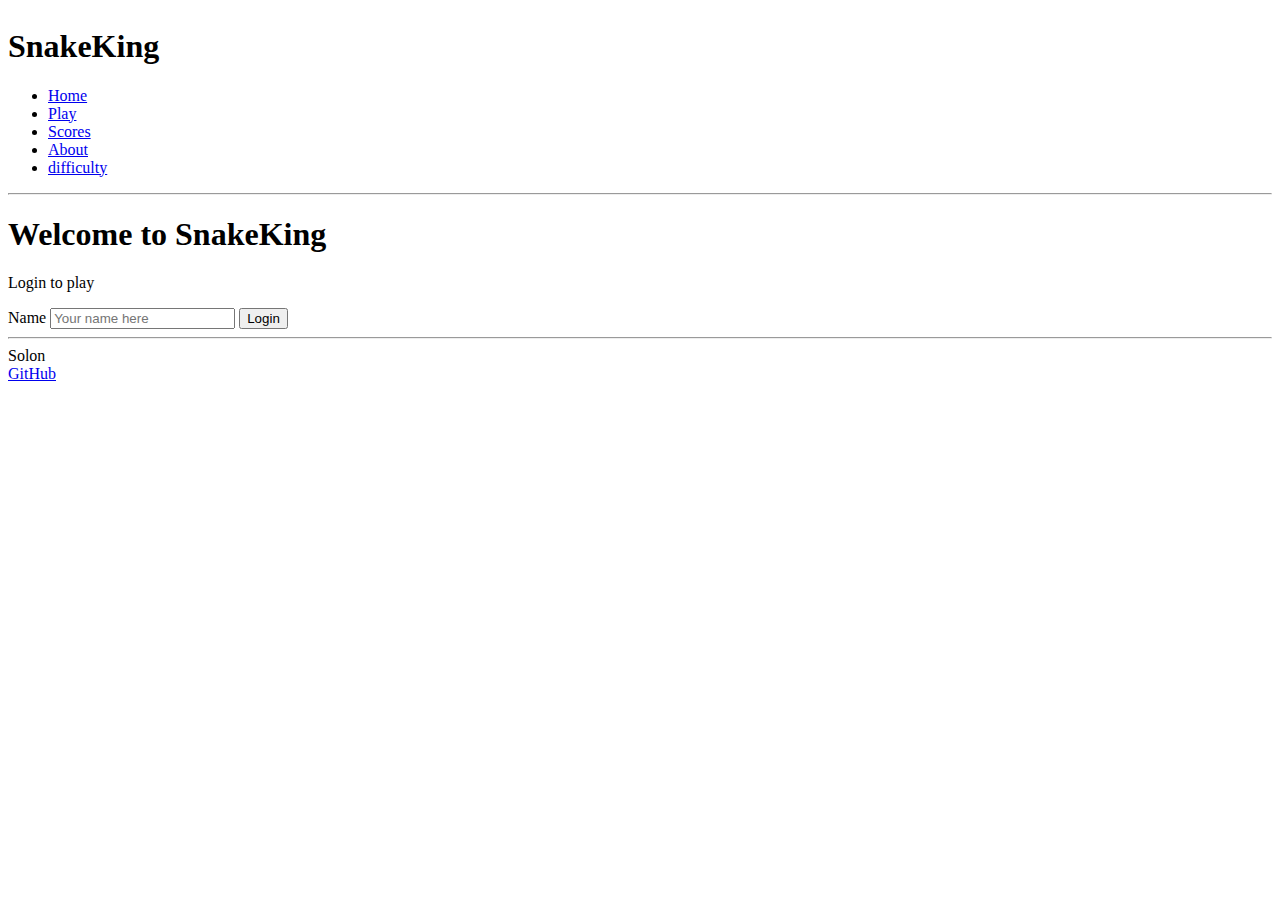
<file: simon-html/index.html>
<!DOCTYPE html>
<html lang="en">
  <head>
    <meta charset="UTF-8" />
    <!-- Tell browsers not to scale the viewport automatically -->
    <meta name="viewport" content="width=device-width, initial-scale=1.0" />
    <title>SnakeKing HTML</title>
    <link rel="icon" href="favicon.ico" />
  </head>
  <body>
    <!-- Use header, main, and footer elements to give semantic structure -->
    <header>
      <h1>SnakeKing<sup></sup></h1>

      <!-- Navigation elements -->
      <nav>
        <!-- Menu is a semantic alternative to <ul> that represents an interaction -->
        <menu>
          <li><a href="index.html">Home</a></li>
          <li><a href="play.html">Play</a></li>
          <li><a href="scores.html">Scores</a></li>
          <li><a href="about.html">About</a></li>
          <li><a href="difficulty">difficulty</a></li>
        </menu>
      </nav>

      <!-- Since we don't have the ability to style we use old style HTML to give some visual formatting -->
      <hr />
    </header>

    <main>
      <h1>Welcome to 
        SnakeKing
      </h1>
      <p>Login to play</p>
      <form method="get" action="difficulty.html">
        <label for="name">Name</label>
        <input type="text" id="name" placeholder="Your name here" />
        <button type="submit">Login</button>
      </form>
    </main>

    <footer>
      <hr />
      <span class="text-reset">Solon</span>
      <br />
      <a href="https://github.com/Solon-B/cs260-BYU">GitHub</a>
    </footer>
  </body>
</html>
</file>
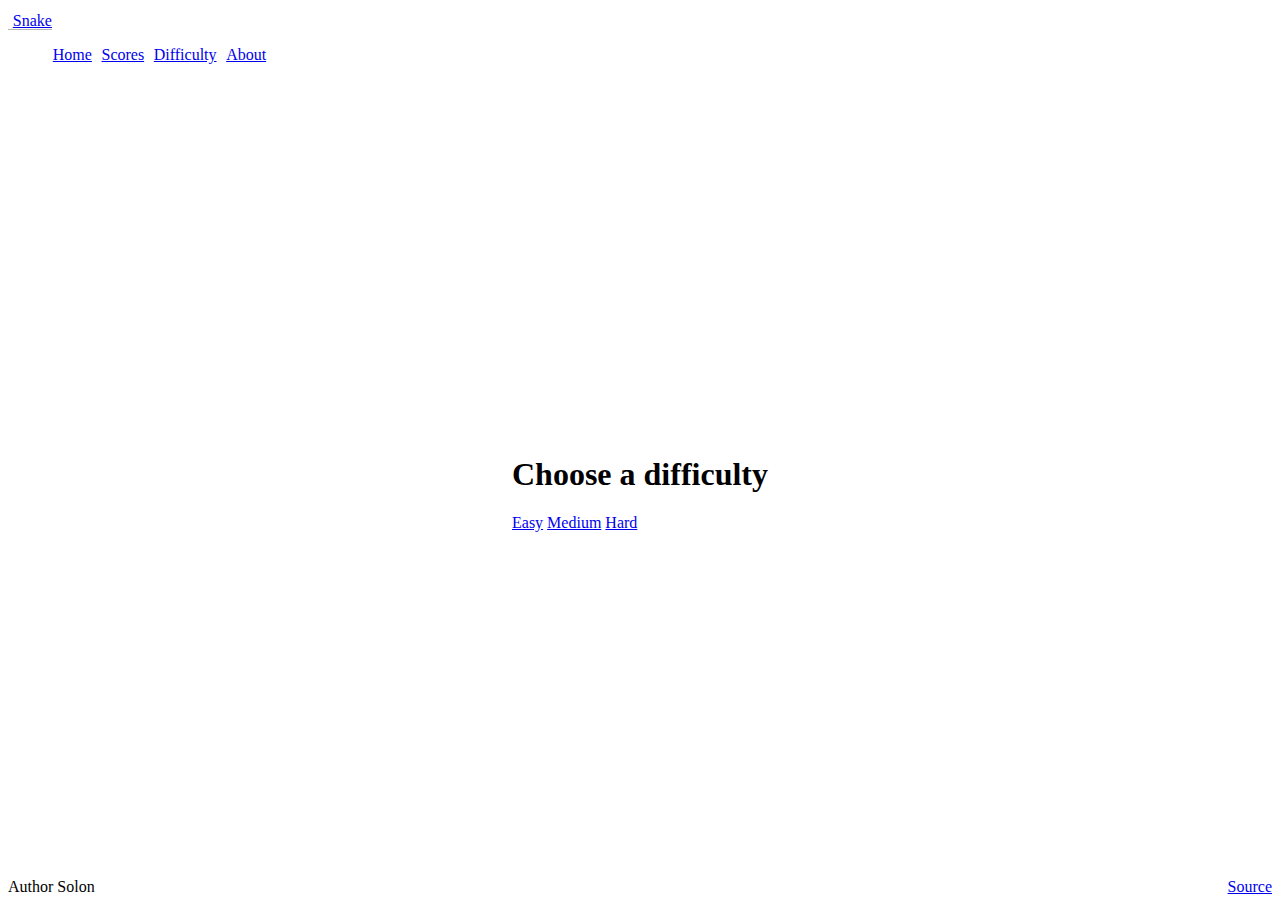
<file: difficulty.html>
<!DOCTYPE html>
<html lang="en">
  <head>
    <meta charset="UTF-8" />
    <!-- Tell browsers not to scale the viewport automatically -->
    <meta name="viewport" content="width=device-width, initial-scale=1.0" />
    <title>SnakeKing CSS</title>
    <link rel="icon" href="favicon.ico" />

    <link rel="stylesheet" href="main.css" />

    <!-- Include bootstrap CSS framework -->
    <link
      href="https://cdn.jsdelivr.net/npm/bootstrap@5.2.2/dist/css/bootstrap.min.css"
      rel="stylesheet"
      integrity="sha384-Zenh87qX5JnK2Jl0vWa8Ck2rdkQ2Bzep5IDxbcnCeuOxjzrPF/et3URy9Bv1WTRi"
      crossorigin="anonymous"
    />
  </head>
  <body class="bg-primary text-light">
    <header class="container-fluid">
      <nav class="navbar fixed-top navbar-dark">
        <a class="navbar-brand" href="index.html">Snake<sup></sup></a>
        <menu class="navbar-nav">
          <li class="nav-item">
            <a class="nav-link active" href="index.html">Home</a>
          </li>
          <li class="nav-item">
            <a class="nav-link" href="scores.html">Scores</a>
          </li>
          <li class="nav-item">
            <a class="nav-link" href="difficulty.html">Difficulty</a>
          </li>
          <li class="nav-item">
            <a class="nav-link" href="about.html">About</a>
          </li>

        </menu>
      </nav>
    </header>



    <main class="container-fluid bg-dark text-center">
      <div>
        <h1>Choose a difficulty</h1>
        <p></p>
      
        <a href="play_easy.html" class="btn btn-success">Easy</a>
        <a href="play_medium.html" class="btn btn-warning">Medium</a>
        <a href="play_hard.html" class="btn btn-danger">Hard</a>
      </div>
      
      </main>




    <footer class="bg-dark text-white-50">
        <div class="container-fluid">
          <span class="text-reset">Author Solon</span>
          <a class="text-reset" href="https://github.com/Solon-B/cs260-BYU">Source</a>
        </div>
      </footer>
</file>
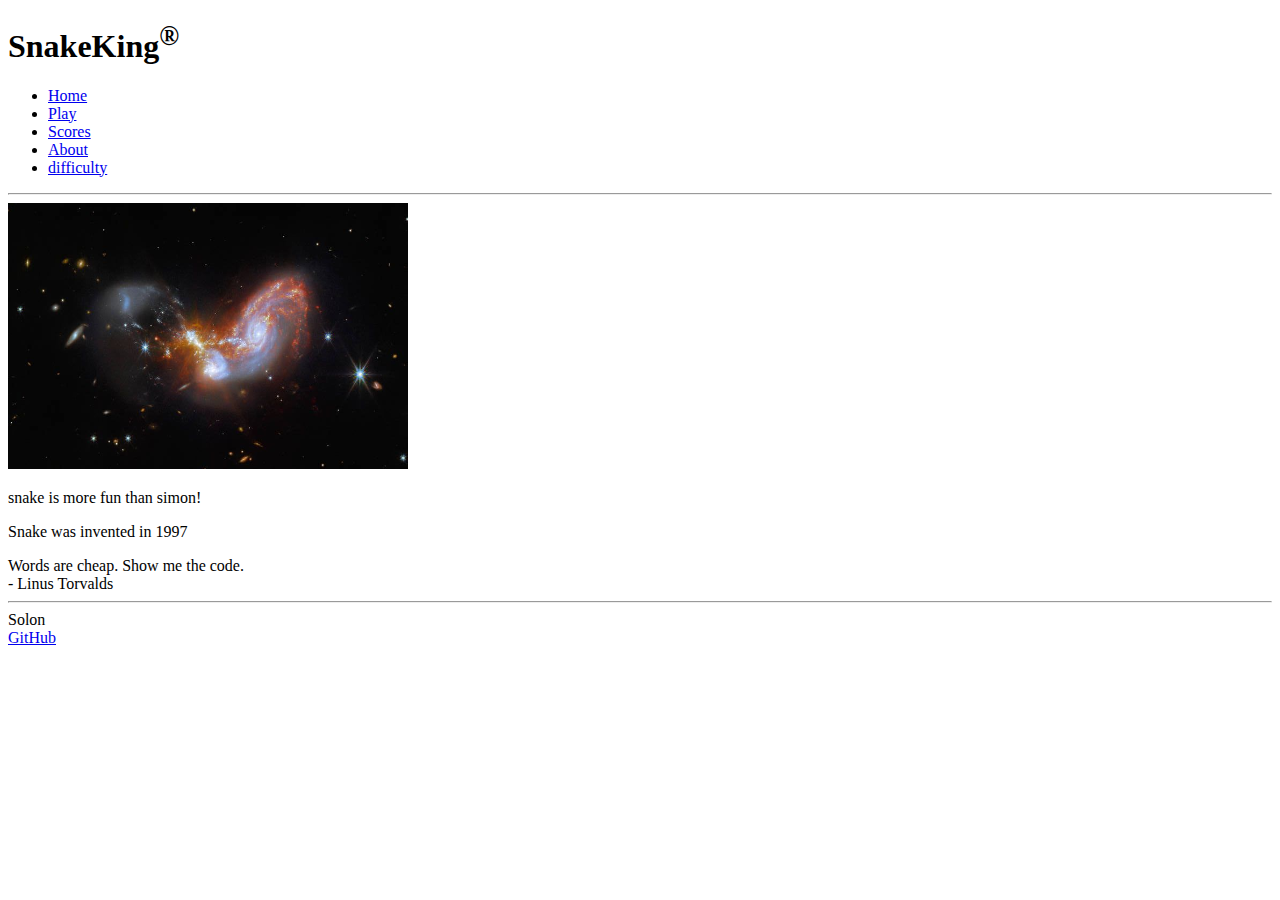
<file: simon-html/about.html>
<!DOCTYPE html>
<html lang="en">
  <head>
    <meta charset="UTF-8" />
    <meta name="viewport" content="width=device-width, initial-scale=1.0" />
    <title>About</title>
    <link rel="icon" href="favicon.ico" />
  </head>
  <body>
    <header>
      <h1>SnakeKing<sup>&reg;</sup></h1>

      <nav>
        <menu>
          <li><a href="index.html">Home</a></li>
          <li><a href="play.html">Play</a></li>
          <li><a href="scores.html">Scores</a></li>
          <li><a href="about.html">About</a></li>
          <li><a href="difficulty.html">difficulty</a></li>
        </menu>
      </nav>

      <hr />
    </header>

    <main>
      <div id="picture" class="picture-box"><img width="400px" src="space.jpg" alt="random" /></div>

      <p>
        snake is more fun than simon!
      </p>

      <p>
        Snake was invented in 1997
      </p>

      <div id="quote">
        <div>Words are cheap. Show me the code.</div>
        <div>- Linus Torvalds</div>
      </div>
    </main>

    <footer>
      <hr />
      <span class="text-reset">Solon</span>
      <br />
      <a href="https://github.com/Solon-B/cs260-BYU">GitHub</a>
    </footer>
  </body>
</html>
</file>
<file: main.css>
body {
  display: flex;
  flex-direction: column;
  min-width: 300px;
}

header {
  flex: 0 80px;
}

main {
  flex: 1 calc(100vh - 110px);
  display: flex;
  flex-direction: column;
  align-items: center;
  justify-content: space-around;
}

footer {
  flex: 0 30px;
}

menu {
  flex: 1;
  display: flex;
  /*  overwrite Bootstrap so the menu does not wrap */
  flex-direction: row !important;
  list-style: none;
}

.navbar-brand {
  padding-left: 0.3em;
  border-bottom: solid rgb(182, 182, 182) thin;
}

menu .nav-item {
  padding: 0 0.3em;
}

footer a {
  float: right;
}

@media (max-height: 500px) {
  header {
    display: none;
  }
  footer {
    display: none;
  }
  main {
    flex: 1 100vh;
  }
}
</file>
